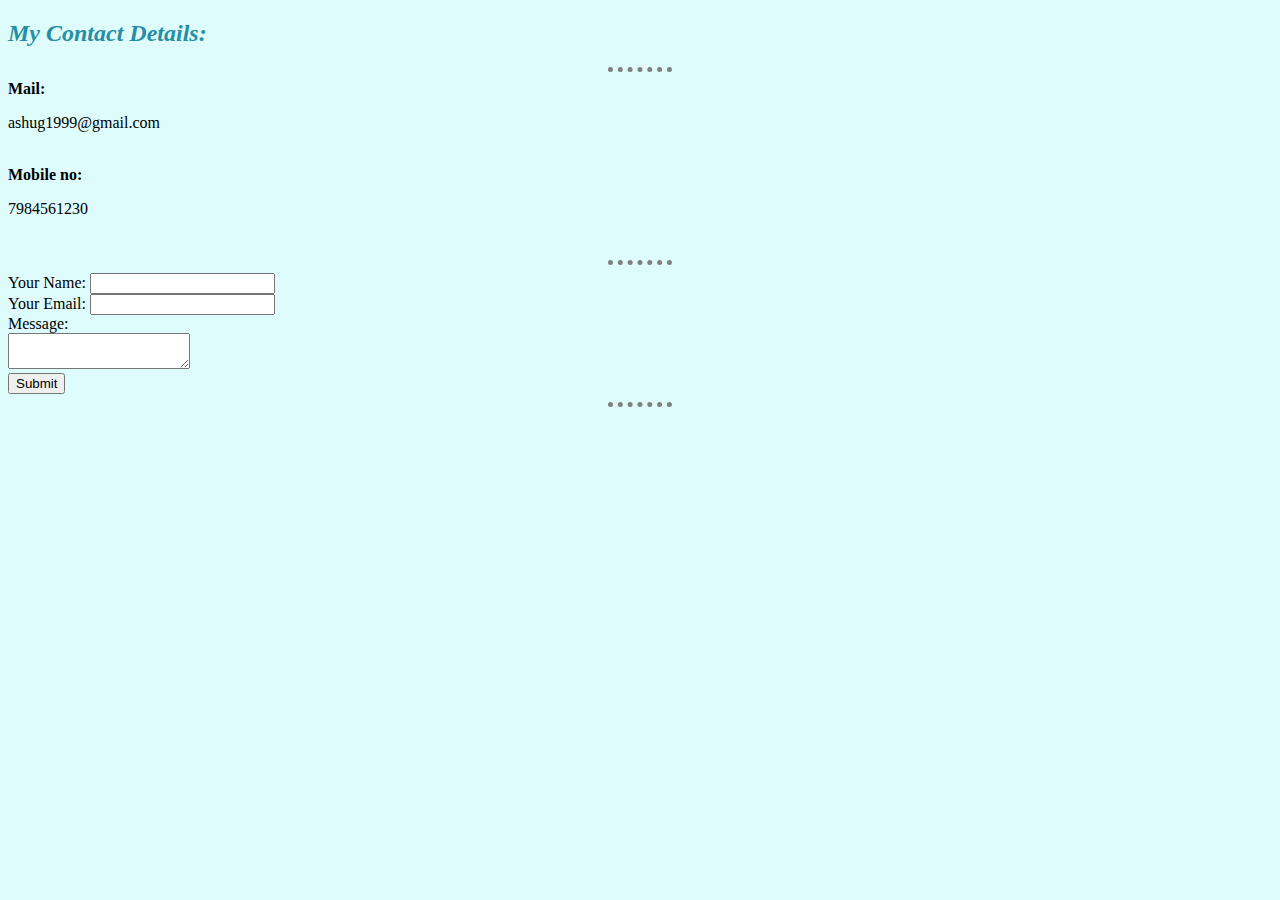
<file: contact.html>
<!DOCTYPE html>
<html lang="en" dir="ltr">
  <head>
    <meta charset="utf-8">
    <title>Contact me</title>
    <link rel="stylesheet" href="css/styles.css">
  </head>
  <body>
    <h2>My Contact Details:</h2>
    <hr />
    <strong>Mail:</strong><p>ashug1999@gmail.com</p><br />
    <strong>Mobile no:</strong><p>7984561230</P><br />
      <hr />
      <form action="mailto:ashug1999@gmail.com" method="post" enctype="text/plain">
        <label>Your Name:</label>
      <input type="text" name="yourName" value="" /><br />
      <label>Your Email:</label>
      <input text="email" name="yourEmail" value=""/><br />
      <label>Message: </label><br />
      <textarea name="yourmessage" row="8" cols="20"></textarea><br />
      <input type="submit" name="" />
      </form>
      <hr />

  </body>
</html>
</file>
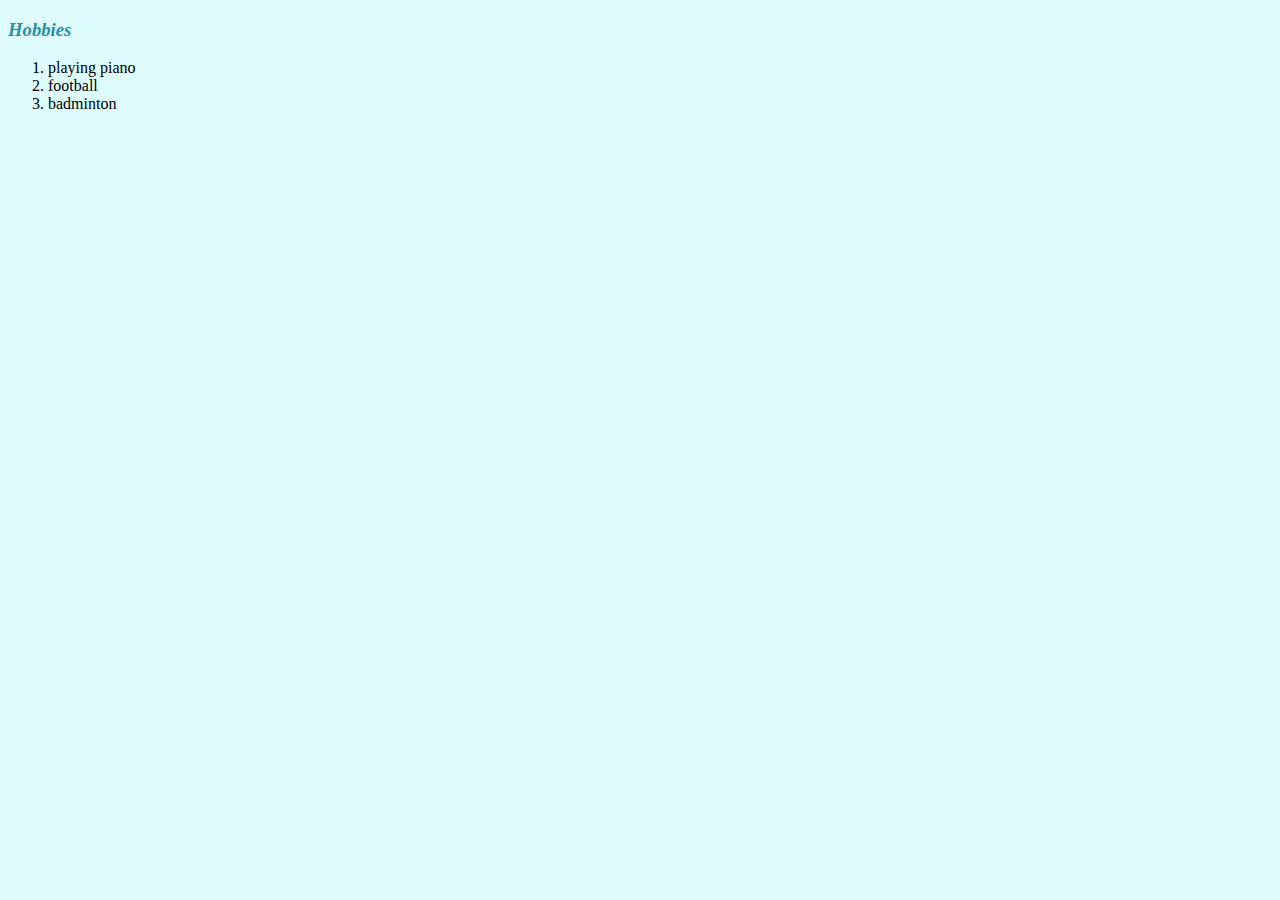
<file: hobbies.html>
<!DOCTYPE html>
<html lang="en" dir="ltr">
  <head>
    <meta charset="utf-8">
    <title>hobbies</title>
    <link rel="stylesheet" href="css/styles.css">
  </head>
  <body>
    <h3>Hobbies</h3>
    <ol>
      <li>
      playing piano
      </li>
      <li>
        football
      </li>
      <li>badminton
      </li>
    </ol>
  </body>
</html>
</file>
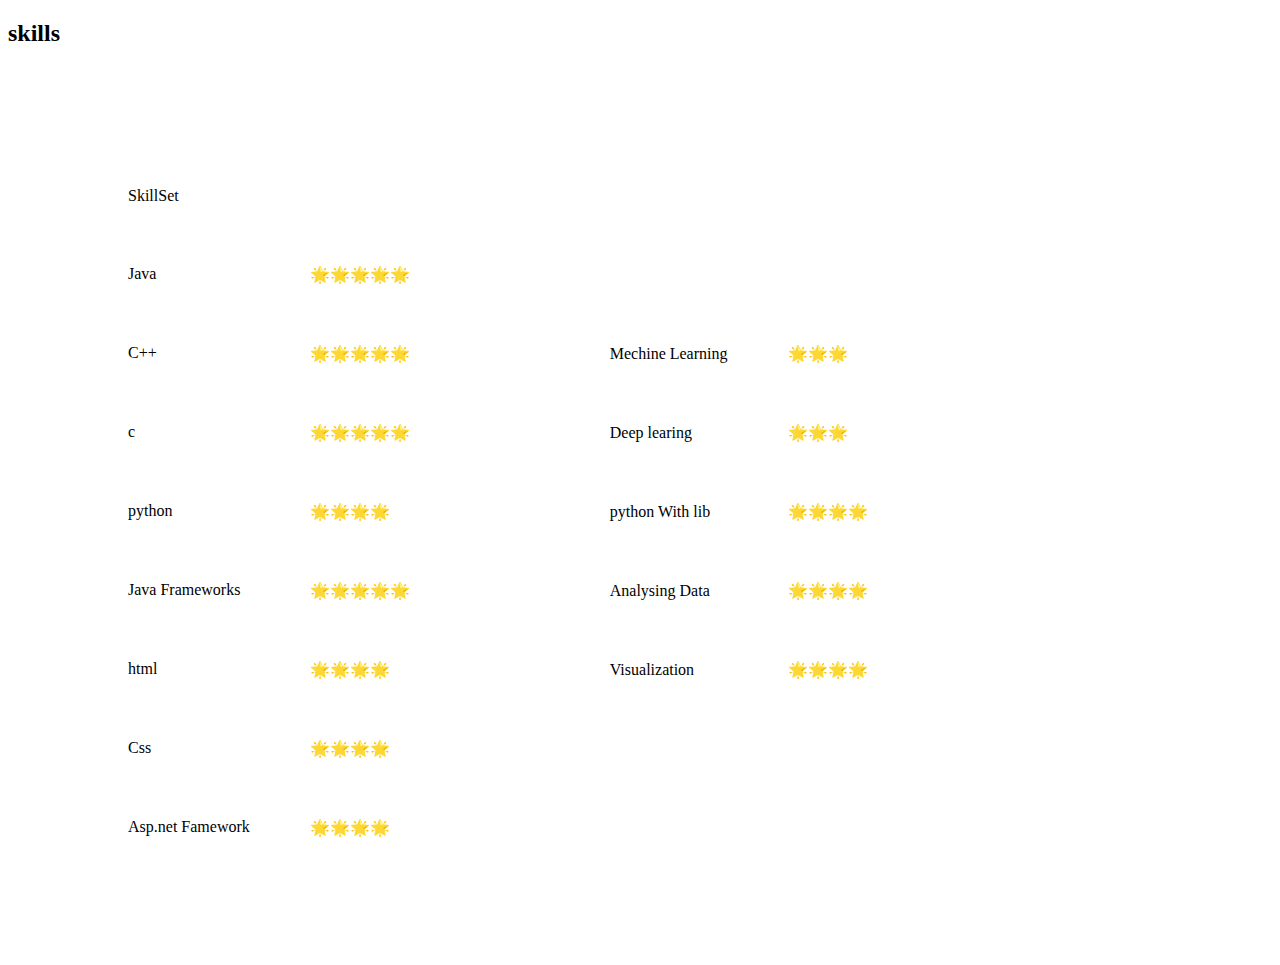
<file: skills.html>
<!DOCTYPE html>
<html lang="en" dir="ltr">

<head>
  <meta charset="utf-8">
  <title>My SkillSet</title>
</head>

<body>
  <h2>skills</h2>
  <table cellspacing="40" cellpadding="40">

<tr>

  <td>
  <table cellspacing="20" cellpadding="20">
    <tr>
      <td>SkillSet</td>
      <td>

        </td>
    </tr>
    <tr>
      <td>
        Java
      </td>
      <td>
        🌟🌟🌟🌟🌟
        </td>
    </tr>
    <tr>
      <td>
        C++
      </td>
      <td>
        🌟🌟🌟🌟🌟
        </td>
    </tr>
    <tr>

      <td>
        c
      </td>
      <td>
        🌟🌟🌟🌟🌟
        </td>
    </tr>
    <tr>
      <td>
        python
      </td>
      <td>
        🌟🌟🌟🌟
        </td>
    </tr>
    <tr>
      <td>
        Java Frameworks
      </td>
      <td>
          🌟🌟🌟🌟🌟
        </td>
    </tr>
    <tr>
      <td>
        html
      </td>
      <td>
        🌟🌟🌟🌟
        </td>
    </tr>
    <tr>
      <td>
        Css
        </td>
        <td>
          🌟🌟🌟🌟
          </td>
    </tr>

    <tr>
      <td>
        Asp.net Famework
      </td>
      <td>
        🌟🌟🌟🌟
        </td>
    </tr>

  </table>
  </td>
  <td>
  <table cellspacing="20" cellpadding="20" >
    <tr>
      <td>
        Mechine Learning
        </td>
        <td>
          🌟🌟🌟
          </td>
      </tr>
      <tr>

        <td>
          Deep learing
          </td>
          <td>
            🌟🌟🌟
            </td>
        </tr>
        <tr>
          <td>
            python With lib
            </td>
            <td>
              🌟🌟🌟🌟
              </td>
          </tr>
          <tr>
            <td>
             Analysing Data
              </td>
              <td>
                🌟🌟🌟🌟
                </td>
            </tr>
            <tr>
              <td>
                Visualization
                </td>
                <td>
                  🌟🌟🌟🌟
                  </td>
              </tr>

    </table>
    </td>
    </tr>
    </table>
</body>

</html>
</file>
<file: css/styles.css>
body
{
  background-color:#defcfc;
}
hr{
  background-color:#defcfc;
  border-style:none;
  border-top-style:dotted;
  border-color:grey;
  border-width:5px;

  width:5%
}
h1{
  font-style:bold;
  color:#278ea5;
}
h2
{
  font-style:italic;
  color:#278ea5;
}
h3
{
  font-style:italic;
  color:#278ea5;
}
img
{
  border-radius:50%;
}
</file>
